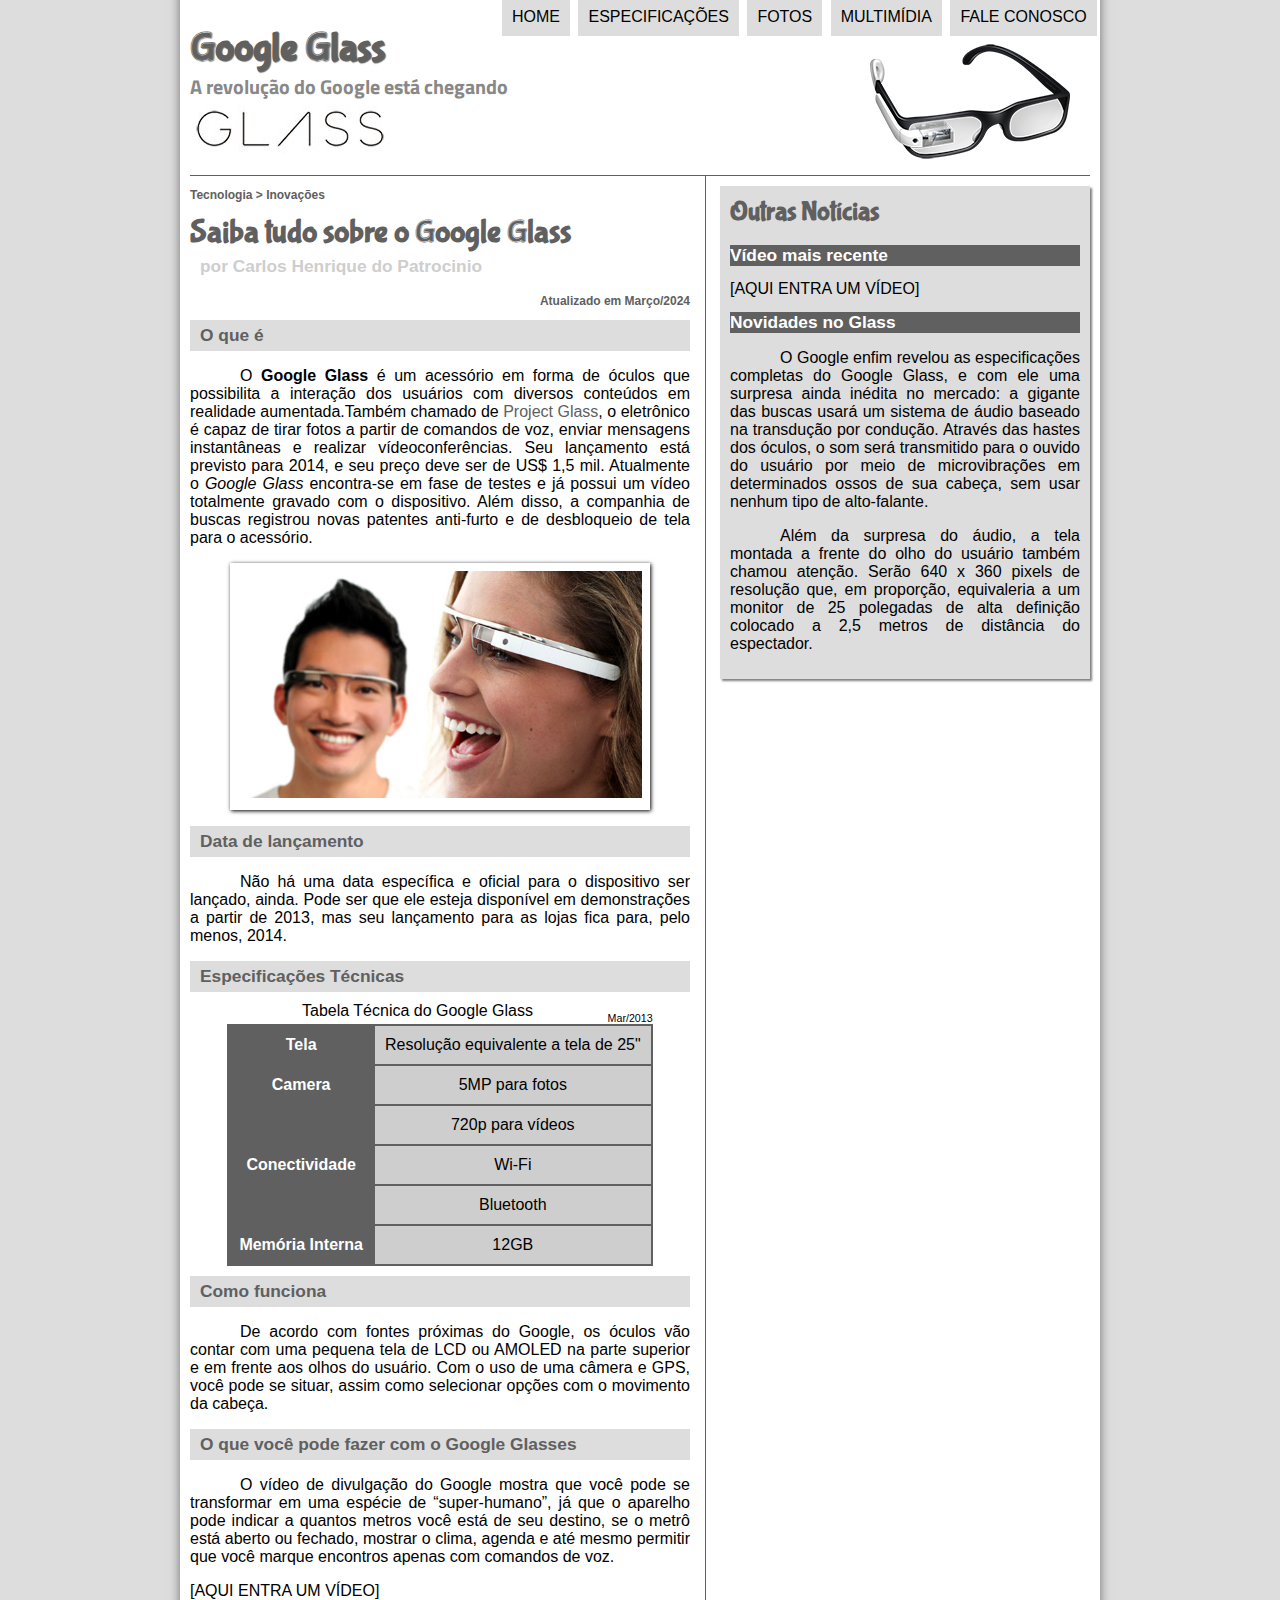
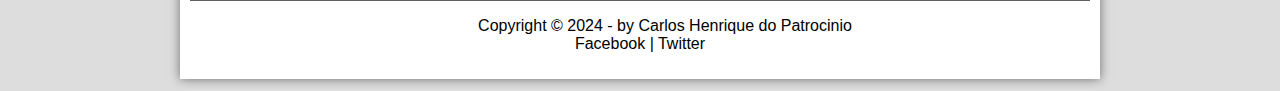
<file: index.html>
<!DOCTYPE html>
<html lang="pt-br">
<head>
	<meta charset="UTF-8"/>
	<title>Tudo sobre Google Glass</title>
	<link rel="stylesheet" type="text/css" href="_css/estilo.css"/>

</head>
<script  language="javascript" src="_javascript/funcoes.js"></script>
<body>
	<div id="interface">
		<header id="cabecalho">
		<hgroup>
			<h1>Google Glass</h1>
			<h2>A revolução do Google está chegando</h2>
		</hgroup>

		<img  id="icone"src="_imagens/glass-oculos-preto-peq.png"/>
		<nav id="menu">
			<h1>Menu Principal</h1>
			<ul onmouseout="mudaFoto('glass-oculos-preto-peq')">
				<li onmouseover="mudaFoto('home')" ><a href="index.html">Home<a></li>
				<li onmouseover="mudaFoto('especificacoes')" ><a href="specs.html">Especificações</a></li>
				<li onmouseover="mudaFoto('fotos')"><a href="fotos.html">Fotos</a></li>
				<li onmouseover="mudaFoto('multimidia')"><a href="multimidia.html">Multimídia</a></li>
				<li onmouseover="mudaFoto('contato')"><a href="fale-conosco.html">Fale conosco</a></li>
			</ul>
		</nav>
		</header>

	<section id="corpo">
		<article id="noticia-principal">
			<header id="cabecalho-artigo">
		<hgroup>
			<h3>Tecnologia > Inovações</h3>
			<h1>Saiba tudo sobre o Google Glass</h1>
			<h2>por Carlos Henrique do Patrocinio</h2>
			<h3 class="direita">Atualizado em Março/2024</h3>
		</hgroup>
			</header>

		<h2>O que é</h2>
		<p>O <span style="font-weight: 900;">Google Glass</span> é um acessório em forma de óculos que possibilita a interação dos usuários com diversos conteúdos em realidade aumentada.Também chamado de <a href="http://www.google.com.br" target="_blank">Project Glass</a>, o eletrônico é capaz de tirar fotos a partir de comandos de voz, enviar mensagens instantâneas e realizar vídeo&shy;con&shy;ferên&shy;cias. Seu lançamento está previsto para 2014, e seu preço deve ser de US$ 1,5 mil. Atualmente o <em>Google Glass</em> encontra-se em fase de testes e já possui um vídeo totalmente gravado com o dispositivo. Além disso, a companhia de buscas registrou novas patentes anti-furto e de desbloqueio de tela para o acessório.</p>

		<figure class="foto-legenda">
			<img src="_imagens/glass-quadro-homem-mulher.jpg">
			<figcaption>
				<h3>Google Glass</h3>
				<p>Uma nova maneira de ver o mundo.</p>
			</figcaption>
		</figure>

		<h2>Data de lançamento</h2>
		<p>Não há uma data específica e oficial para o dispositivo ser lançado, ainda. Pode ser que ele esteja disponível em demonstrações a partir de 2013, mas seu lançamento para as lojas fica para, pelo menos, 2014.</p>

		<h2>Especificações Técnicas</h2>
		<table id="tabelaspec">
		<caption>Tabela Técnica do Google Glass <span>Mar/2013</caption></span>

		<tr><td class="ce">Tela</td><td class="cd">Resolução equivalente a tela de 25"</td></tr>
		<tr><td rowspan="2" class="ce">Camera</td><td class="cd"> 5MP para fotos</td></tr>
		<tr><td class="cd">720p para vídeos</td></tr>
		<tr><td rowspan="2" class="ce">Conectividade</td><td class="cd"> Wi-Fi</td></tr>
		<tr><td class="cd">Bluetooth</td></tr>
		<tr><td class="ce">Memória Interna</td><td class="cd">12GB</td></tr>
		</table>

		<h2>Como funciona</h2>
		<p>De acordo com fontes próximas do Google, os óculos vão contar com uma pequena tela de LCD ou AMOLED na parte superior e em frente aos olhos do usuário. Com o uso de uma câmera e GPS, você pode se situar, assim como selecionar opções com o movimento da cabeça.</p>

		<h2>O que você pode fazer com o Google Glasses</h2>
		<p>O vídeo de divulgação do Google mostra que você pode se transformar em uma espécie de “super-<wbr/>humano”, já que o aparelho pode indicar a quantos metros você está de seu destino, se o metrô está aberto ou fechado, mostrar o clima, agenda e até mesmo permitir que você marque encontros apenas com comandos de voz.</p>

		[AQUI ENTRA UM VÍDEO]
		</article>
		</section>
		<aside id="lateral">
		<h1>Outras Notícias</h1>
		<h2>Vídeo mais recente</h2>

		[AQUI ENTRA UM VÍDEO]
		
		<h2>Novidades no Glass</h2>
		<p>O Google enfim revelou as especificações completas do Google Glass, e com ele uma surpresa ainda inédita no mercado: a gigante das buscas usará um sistema de áudio baseado na transdução por condução. Através das hastes dos óculos, o som será transmitido para o ouvido do usuário por meio de microvibrações em determinados ossos de sua cabeça, sem usar nenhum tipo de alto-falante.</p>

		<p>Além da surpresa do áudio, a tela montada a frente do olho do usuário também chamou atenção. Serão 640 x 360 pixels de resolução que, em proporção, equivaleria a um monitor de 25 polegadas de alta definição colocado a 2,5 metros de distância do espectador.</p>
		</aside>

		<footer id="rodape">
		<p>Copyright &copy; 2024 - by Carlos Henrique do Patrocinio <br/>
		<a href="http://facebook.com/cursosemvideo" target="_blank">Facebook</a> | 
		<a href="http://twitter.com/cursosemvideo" target="_blank">Twitter<a/> </p>
		</footer>
	</div>	
</body>
</html>
</file>
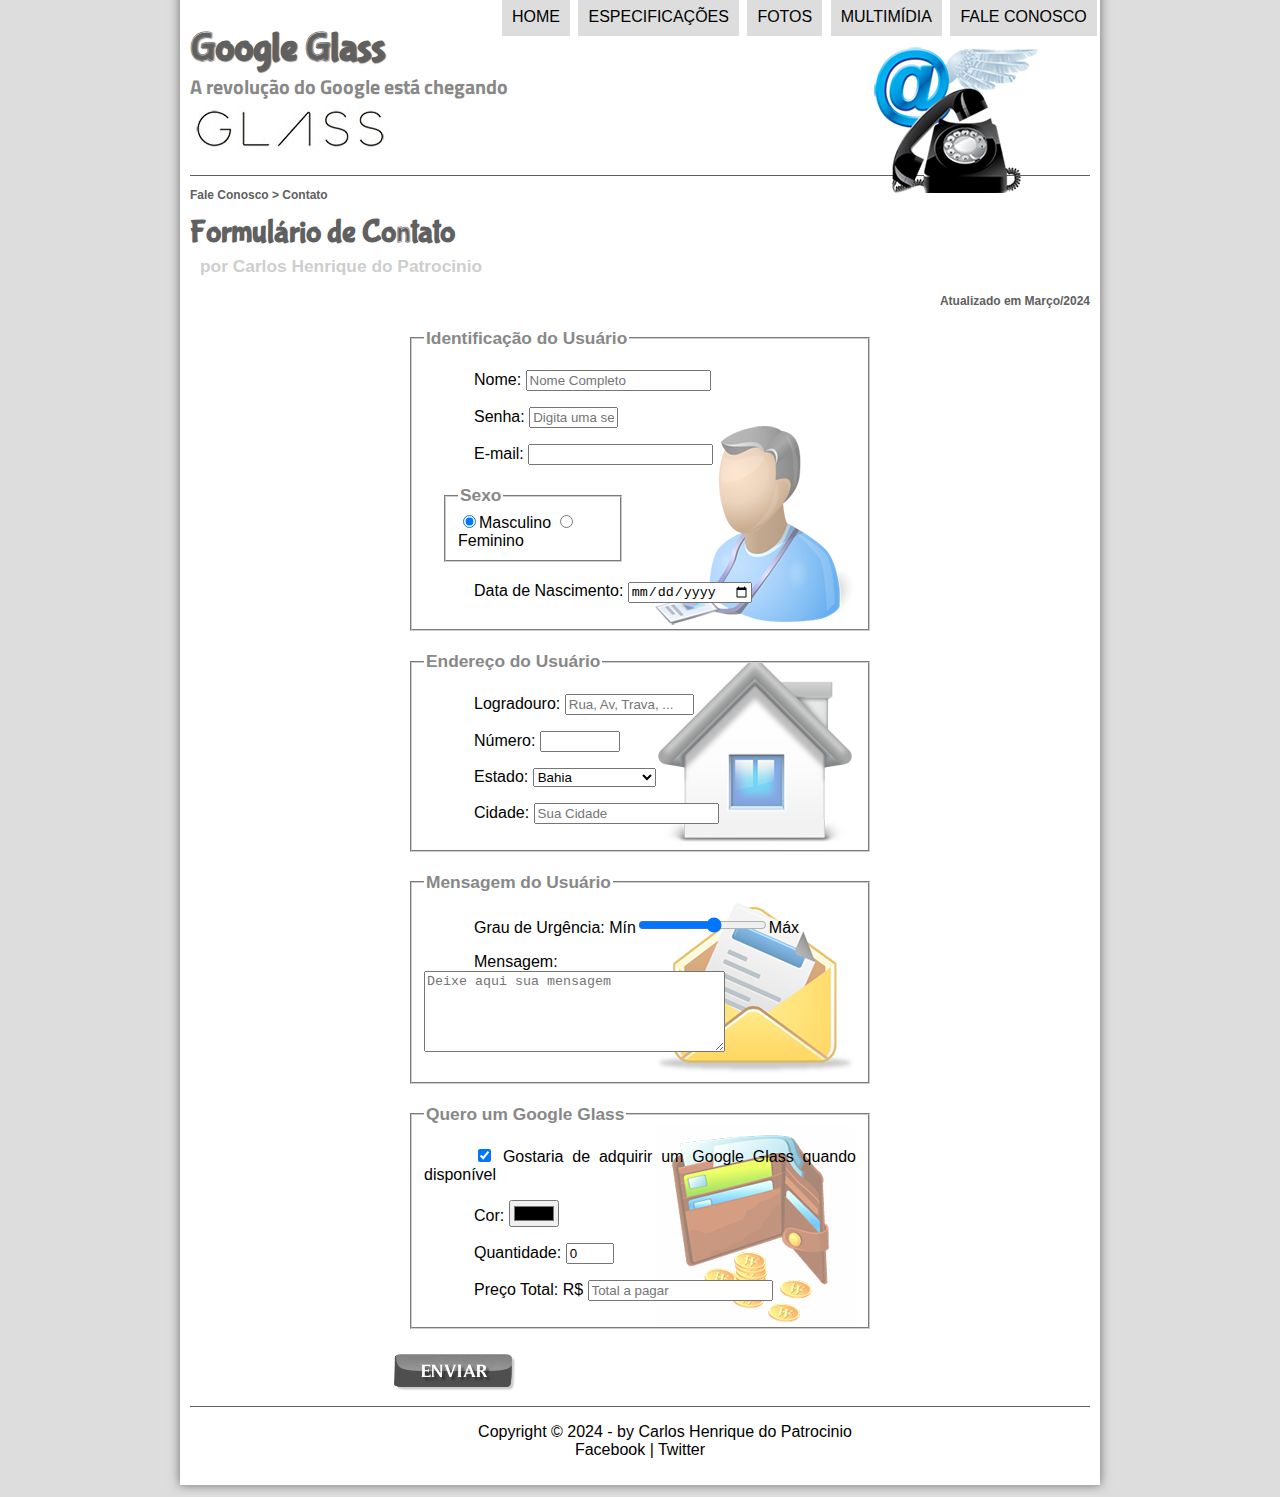
<file: fale-conosco.html>
<!DOCTYPE html>
<html lang="pt-br">
<head>
    <meta charset="UTF-8"/>
    <title>Tudo sobre Google Glass</title>
    <link rel="stylesheet" type="text/css" href="_css/estilo.css"/>
    <link rel="stylesheet" type="text/css" href="_css/form.css">

</head>
<script  language="javascript" src="_javascript/funcoes.js"></script>
<script>
    function calc_total(){
        var qtd = parseInt(document.getElementById('cQtd').value);
        tot = qtd * 1500;
        document.getElementById('cTot').value = tot;
    }
</script>
<body>
    <div id="interface">
        <header id="cabecalho">
        <hgroup>
            <h1>Google Glass</h1>
            <h2>A revolução do Google está chegando</h2>
        </hgroup>

        <img  id="icone"src="_imagens/contato.png"/>
        <nav id="menu">
            <h1>Menu Principal</h1>
            <ul onmouseout="mudaFoto('contato')">
                <li onmouseover="mudaFoto('home')" ><a href="index.html">Home<a></li>
                <li onmouseover="mudaFoto('especificacoes')" ><a href="specs.html">Especificações</a></li>
                <li onmouseover="mudaFoto('fotos')"><a href="fotos.html">Fotos</a></li>
                <li onmouseover="mudaFoto('multimidia')"><a href="multimidia.html">Multimídia</a></li>
                <li onmouseover="mudaFoto('contato')"><a href="fale-conosco.html">Fale conosco</a></li>
            </ul>
        </nav>
        </header>

        <section id="corpo-full">
            <article id="noticia-principal">
                <header id="cabecalho-artigo">
                    <h3>Fale Conosco > Contato</h3>
                    <h1>Formulário de Contato</h1>
                    <h2>por Carlos Henrique do Patrocinio</h2>
                    <h3 class="direita">Atualizado em Março/2024</h3>
                </header>
            </article>
        </section>


        <form method="POST" id="fContato" action="mailto:xxxxxx@xxxxx.com">
            <fieldset id="usuario"><legend>Identificação do Usuário</legend>
                    <p><label for="cNome">Nome:</label>
                        <input type="text" name="tNome" id="cNome" size="20" maxlength="30"placeholder="Nome Completo"/></p>

                    <p><label for="cSenha">Senha:</label>
                        <input type="password" name="tSenha" id="cSenha" size="8" maxlength="8" placeholder="Digita uma senha"/></p>

                    <p><label>E-mail:</label>
                        <input type="email" name="tEmail" id="cEmail" size="20" maxlength="40"/></p>

                    <fieldset id="sexo">
                       <legend>Sexo</legend>
                            <input type="radio" name="tSexo" id="cMasc" checked/><label for="cMasc">Masculino</label>
                            <input type="radio" name="tSexo" id="cFem"/> <label for="cFem">Feminino</label>
                     </fieldset>
                    <p>Data de Nascimento: <input type="date" name="tNasc" id="cNasc"/></p>
                    
            </fieldset>

            <fieldset id="endereco">
                <legend>Endereço do Usuário</legend>
                <p><label for="cRua">Logradouro:</label>
                    <input type="text" name="tRua" id="cRua" size="13" maxlength="80" placeholder="Rua, Av, Trava, ..."/></p>
                
                <p><label for="cNum">Número:</label>
                    <input type="number" name="tNum" id="cNum" min="0" max="99999"/></p>

                <p><label for="cEst">Estado:</label>
                <select>
                    <optgroup label="Região Sudeste">
                       <option value="RJ">Rio de Janeiro</option>
                       <option value="SP">São Paulo</option>
                    </optgroup>
                    
                    <optgroup label="Região Nordeste">
                        <option selected value="BA">Bahia</option>
                    </optgroup>
                </select> </p>
                <p><label for="cCid">Cidade:</label>
                <input type="text" name="tCid" id="cCid" maxlength="40" size="20" placeholder="Sua Cidade" list="cidades"/></p>
                <datalist id="cidades">
                    <option value="Rio de Janeiro"></option>
                    <option value="Nova Iguaçu"></option>
                    <option value="Niterói"></option>
                </datalist>
            </fieldset>

            <fieldset id="mensagem">  
                <legend>Mensagem do Usuário</legend>
                <p><label for="cUrg">Grau de Urgência:</label>
                    Mín<input type="range" name="tUrg" id="cUrg" min="0" max="10" step="2"/>Máx</p>
                <p><label for="cMsg">Mensagem:</label>
                <textarea name="tMsg" id="cMsg" cols="35" rows="5" placeholder="Deixe aqui sua mensagem"></textarea></p>
            </fieldset>
            
            <fieldset id="pedido">
                <legend>Quero um Google Glass</legend>
                <p><input type="checkbox" name="tPed" id="cPed" checked>
                <label for="cPed">Gostaria de adquirir um Google Glass quando disponível</label></p>
               
                <p><label for="cCor">Cor:</label>
                <input type="color" name="cCor" id="cCor" valeu="0000FF"/></p>
                
                <p><label for="cQtd">Quantidade:</label>
                <input type="number" name="tQtd" id="cQtd" min="0" max="5" value="0"></p>
                
                <p><label for="cTot">Preço Total:</label> R$
                <input type="text" name="tTot" id="cTot" placeholder="Total a pagar" readonly></p>
            </fieldset>

            <input type="image" name="tEnviar"src="_imagens/botao-enviar.png"/>
        </form>


<footer id="rodape">
        <p>Copyright &copy; 2024 - by Carlos Henrique do Patrocinio <br/>
        <a href="http://facebook.com/cursosemvideo" target="_blank">Facebook</a> | 
        <a href="http://twitter.com/cursosemvideo" target="_blank">Twitter<a/> </p>
        </footer>
    </div>  
</body>
</html>
</file>
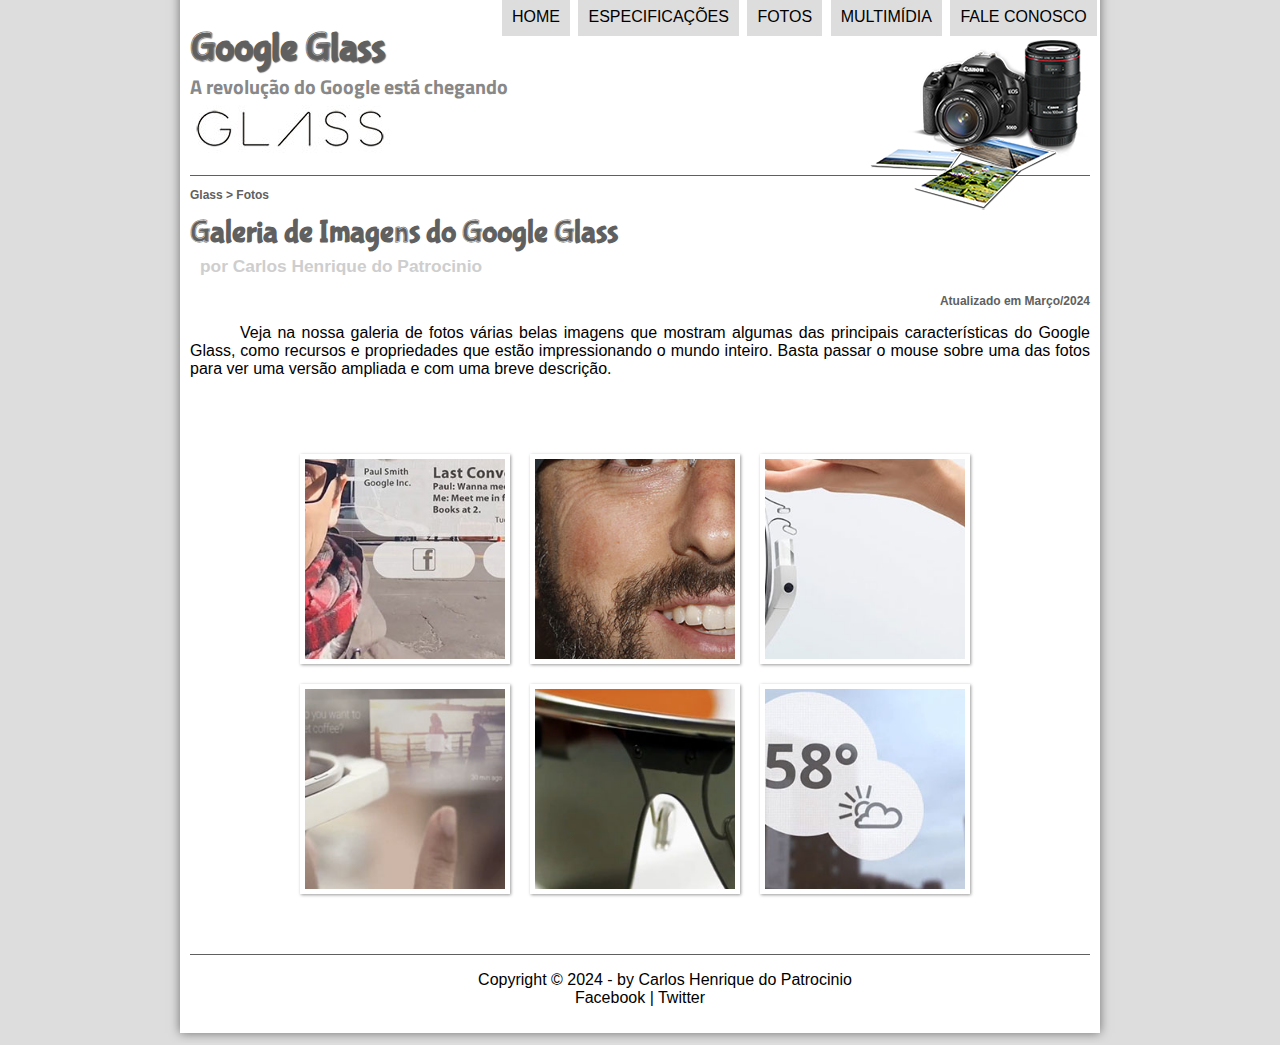
<file: fotos.html>
<!DOCTYPE html>
<html lang="pt-br">
<head>
	<meta charset="UTF-8"/>
	<title>Tudo sobre Google Glass</title>
	<link rel="stylesheet" type="text/css" href="_css/estilo.css"/>
	<link rel="stylesheet" type="text/css" href="_css/fotos.css"/>
	<link rel="stylesheet" type="text/css" href="_css/fotos.css"/>

</head>
<script  language="javascript" src="_javascript/funcoes.js"></script>
<body>
	<div id="interface">
		<header id="cabecalho">
		<hgroup>
			<h1>Google Glass</h1>
			<h2>A revolução do Google está chegando</h2>
		</hgroup>

		<img  id="icone"src="_imagens/fotos.png"/>
		<nav id="menu">
			<h1>Menu Principal</h1>
			<ul onmouseout="mudaFoto('fotos')">
				<li onmouseover="mudaFoto('home')" ><a href="index.html">Home<a></li>
				<li onmouseover="mudaFoto('especificacoes')" ><a href="specs.html">Especificações</a></li>
				<li onmouseover="mudaFoto('fotos')"><a href="fotos.html">Fotos</a></li>
				<li onmouseover="mudaFoto('multimidia')"><a href="multimidia.html">Multimídia</a></li>
				<li onmouseover="mudaFoto('contato')"><a href="fale-conosco.html">Fale conosco</a></li>
			</ul>
		</nav>
		</header>

		<section id="corpo-full">
			<article id="noticia-principal">
				<header id="cabecalho-artigo">
					<hgroup>
						<h3>Glass > Fotos</h3>
						<h1>Galeria de Imagens do Google Glass</h1>
						<h2>por Carlos Henrique do Patrocinio</h2>
						<h3 class="direita">Atualizado em Março/2024</h3>
					</hgroup>
				</header>

		<p>Veja na nossa galeria de fotos várias belas imagens que mostram algumas das principais características do Google Glass, como recursos e propriedades que estão impressionando o mundo inteiro. Basta passar o mouse sobre uma das fotos para ver uma versão ampliada e com uma breve descrição.</p>

		<ul id="album-fotos">
		    <li id="foto01"><span>Agenda e lembretes</span></li>
		    <li id="foto02"><span>Sergey Brin usando o Glass</span></li>
		    <li id="foto03"><span>Leve e compacto</span></li>
		    <li id="foto04"><span>Sensação de uma tela de 50"</span></li>
		    <li id="foto05"><span>Vários tipos de lente</span></li>
		    <li id="foto06"><span>Informações importantes</span></li>
		</ul>

		</article>	
		</section>

		<footer id="rodape">
				<p>Copyright &copy; 2024 - by Carlos Henrique do Patrocinio <br/>
				<a href="http://facebook.com/cursosemvideo" target="_blank">Facebook</a> | 
				<a href="http://twitter.com/cursosemvideo" target="_blank">Twitter<a/> </p>
				</footer>
			</div>	
</body>
</html>
</file>
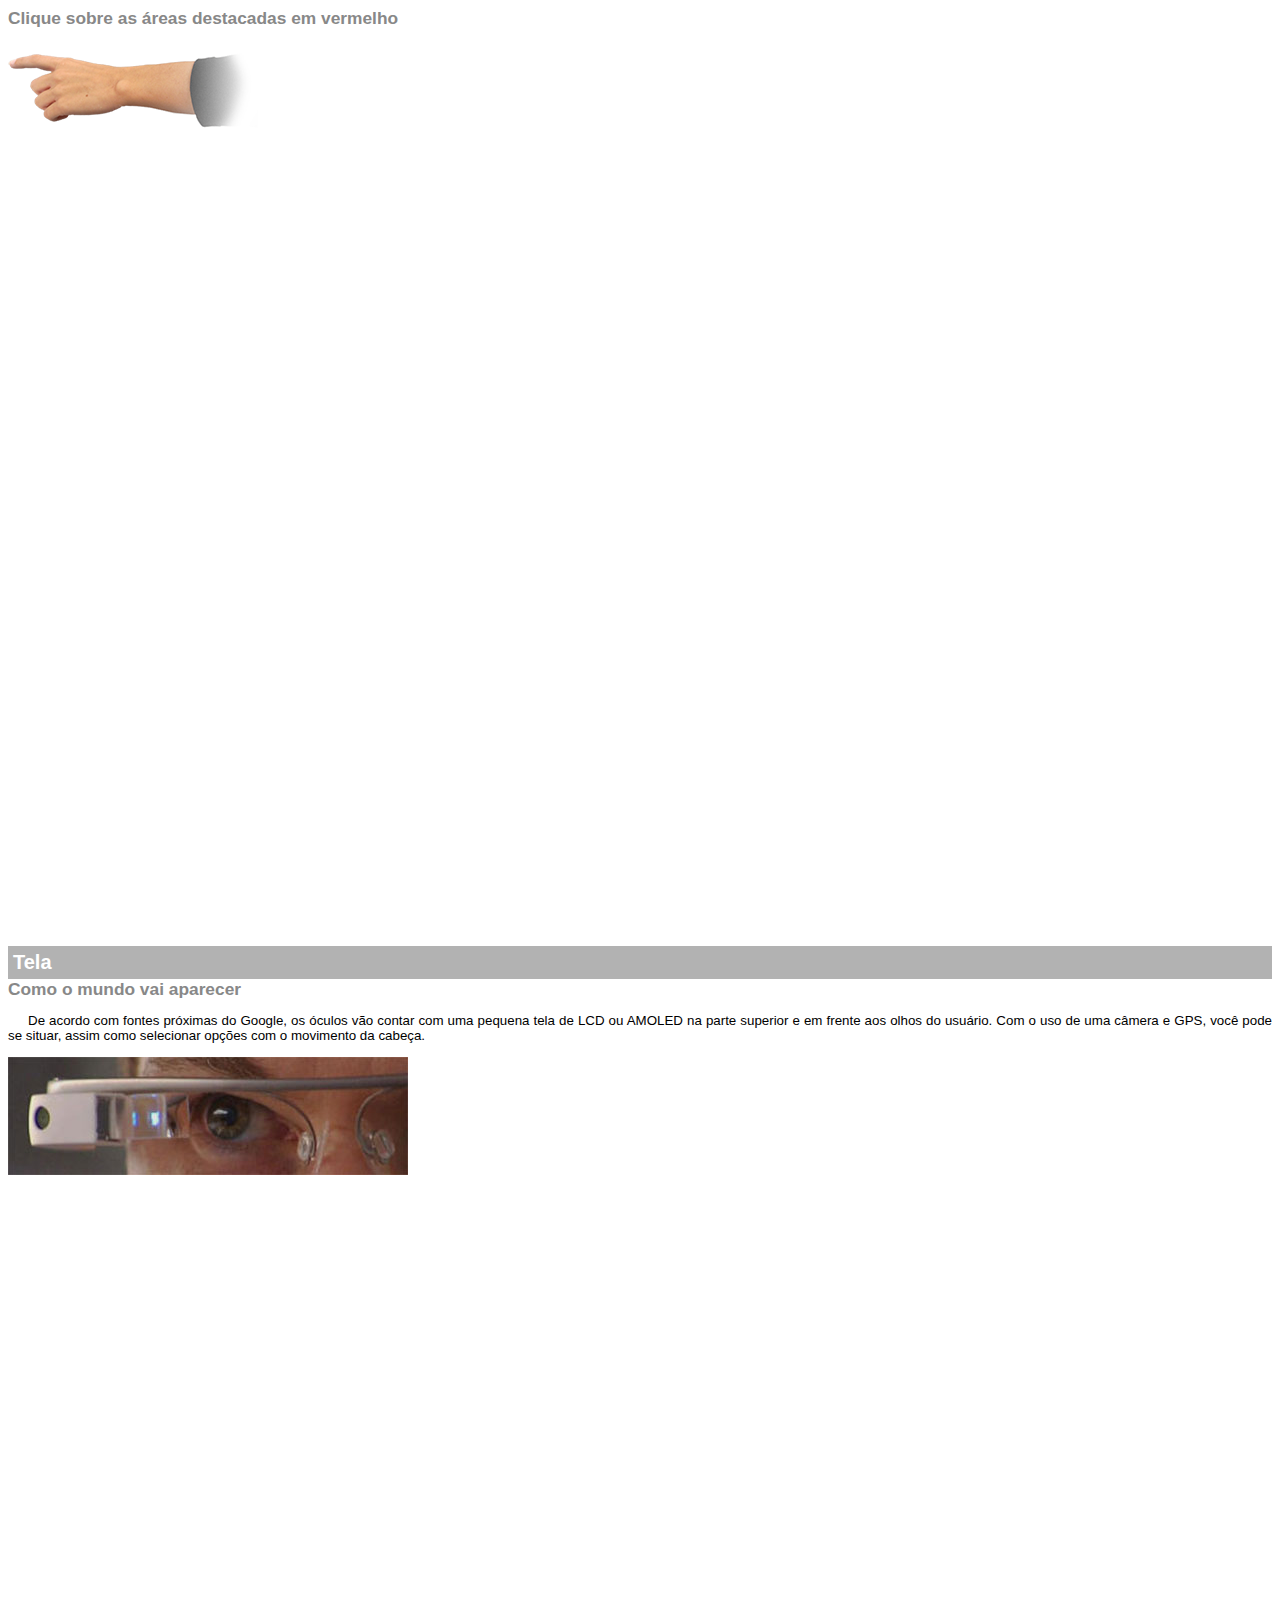
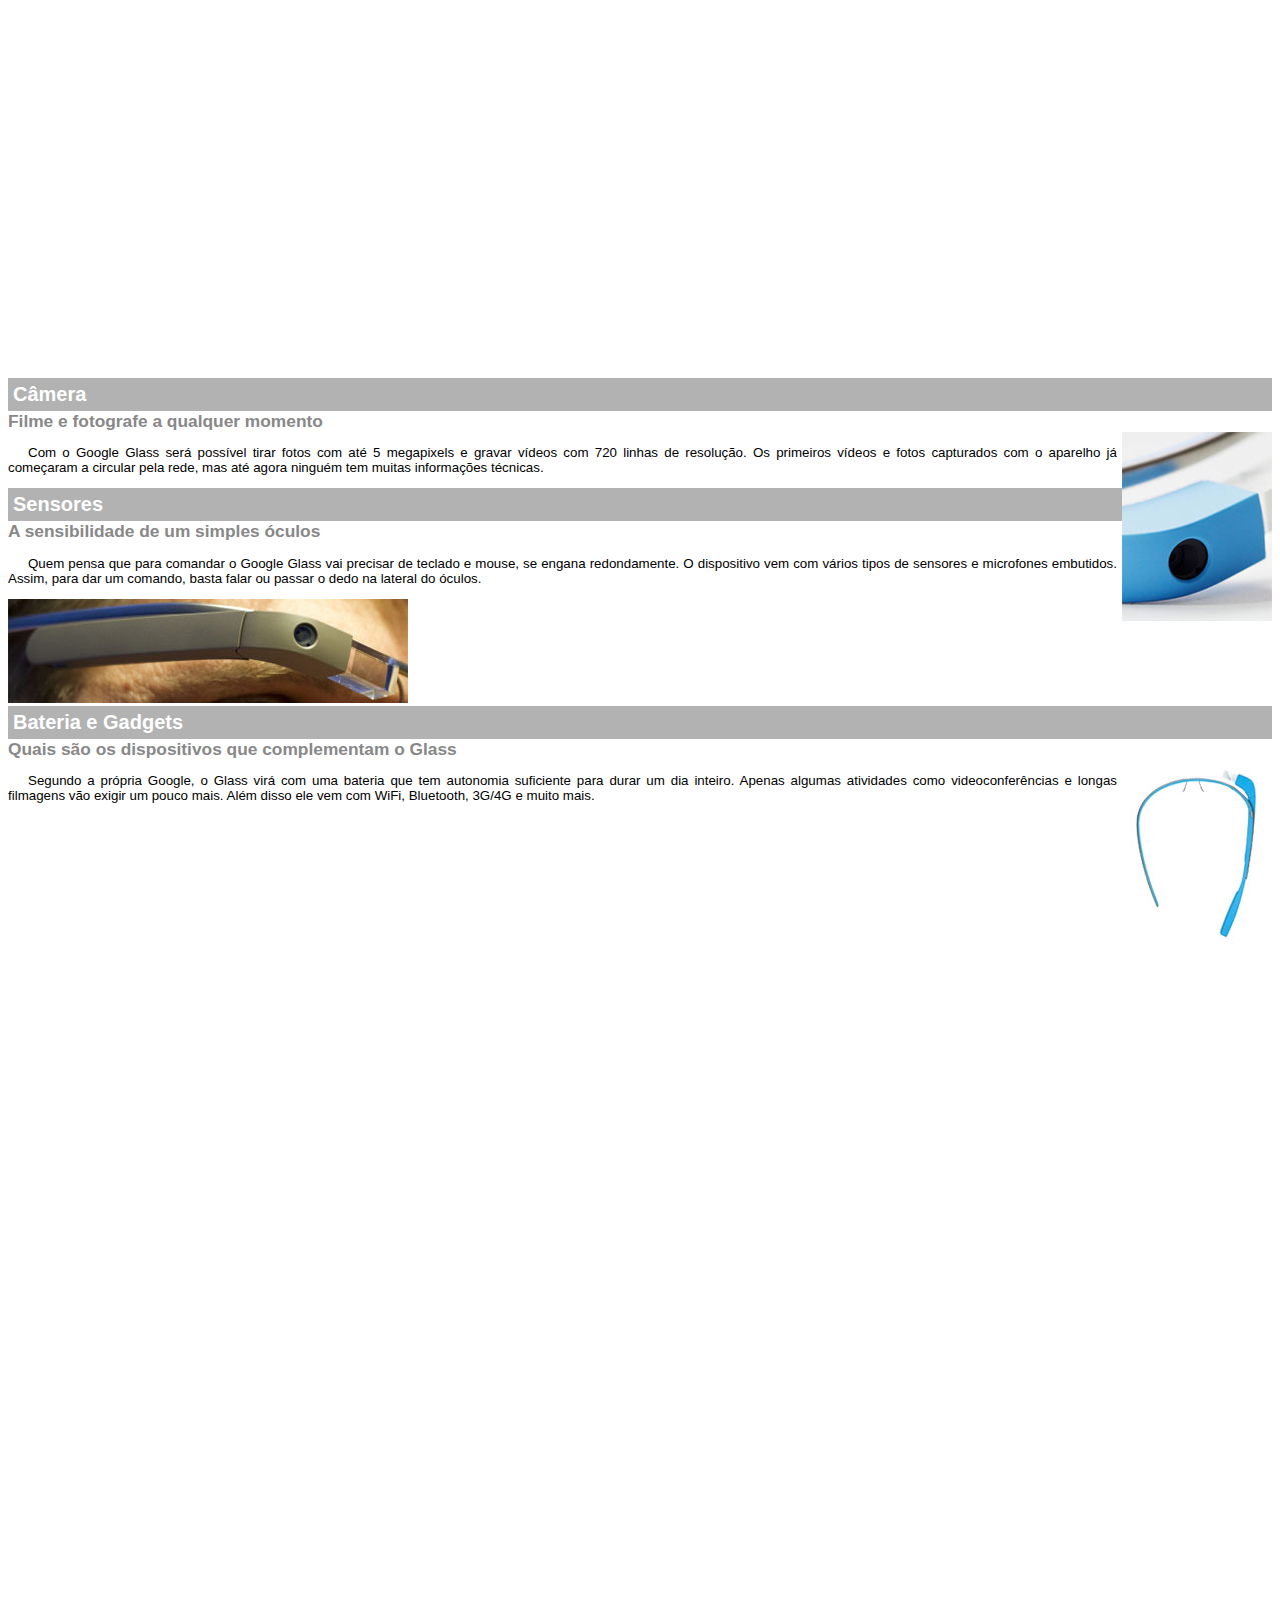
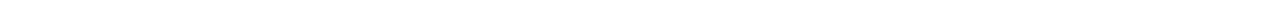
<file: google-glass.html>
<!DOCTYPE html>
<html>
<head>
	<meta charset="utf-8">
	<title>Informações sobre o Google Glass</title>
	<link rel="stylesheet" href="">
	<style>
		body {
			font-family: Arial;
			font-size: 10pt;
		}

		p {
			text-align: justify;
			text-indent: 20px;
		}

		article h1 {
			font-size: 15pt;
			color: #ffffff;
			background-color: rgba(0,0,0,.3);
			padding: 5px;
			margin: 0px;
		}

		article h2 {
			font-size: 13pt;
			color: #888888;
			margin: 0px;
		}

		article {
			margin-bottom: 800px;
		}

		img.img-dir {
			display: block;
			float: right; 
			margin-left: 5px;
		}
	</style>
</head>
<body>
	<article id="topo">
		<header>
			<h2>Clique sobre as áreas destacadas em vermelho</h2>
		</header>
		<img src="_imagens/mao.png" alt="Mão apontando para a esquerda">
	</article>

	<article id="tela">
		<header>
			<h1>Tela</h1>
			<h2>Como o mundo vai aparecer</h2>
		</header>		
		<p>De acordo com fontes próximas do Google, os óculos vão contar com uma pequena tela de LCD ou AMOLED na parte superior e em frente aos olhos do usuário. Com o uso de uma câmera e GPS, você pode se situar, assim como selecionar opções com o movimento da cabeça.</p>
		<img src="_imagens/det-tela.jpg" alt="Tela do Google Glass">
	</article>

	<article id="camara">
	<header>
		<h1>Câmera</h1>
		<h2>Filme e fotografe a qualquer momento</h2>
	</header>
	<img src="_imagens/det-camera.jpg"  class="img-dir" alt="Câmara do Goolge Glass" >
	<p>Com o Google Glass será possível tirar fotos com até 5 megapixels e gravar vídeos com 720 linhas de resolução. Os primeiros vídeos e fotos capturados com o aparelho já começaram a circular pela rede, mas até agora ninguém tem muitas informações técnicas.</p>

	<article id="sensores">
		<header>
			<h1>Sensores</h1>
			<h2>A sensibilidade de um simples óculos</h2>
		</header>
		<p>Quem pensa que para comandar o Google Glass vai precisar de teclado e mouse, se engana redondamente. O dispositivo vem com vários tipos de sensores e microfones embutidos. Assim, para dar um comando, basta falar ou passar o dedo na lateral do óculos.</p>
		<img src="_imagens/det-touch.jpg" alt="Sensores do Google Glass">

	<article id="gadgets">
		<header>
			<h1>Bateria e Gadgets</h2>
			<h2>Quais são os dispositivos que complementam o Glass</h2>
		</header>
		<img src="_imagens/det-bateria.jpg" class="img-dir" alt="Bateria do Google Glass" >
		<p>Segundo a própria Google, o Glass virá com uma bateria que tem autonomia suficiente para durar um dia inteiro. Apenas algumas atividades como videoconferências e longas filmagens vão exigir um pouco mais. Além disso ele vem com WiFi, Bluetooth, 3G/4G e muito mais.</p>
	</article>

</body>
</html>
</file>
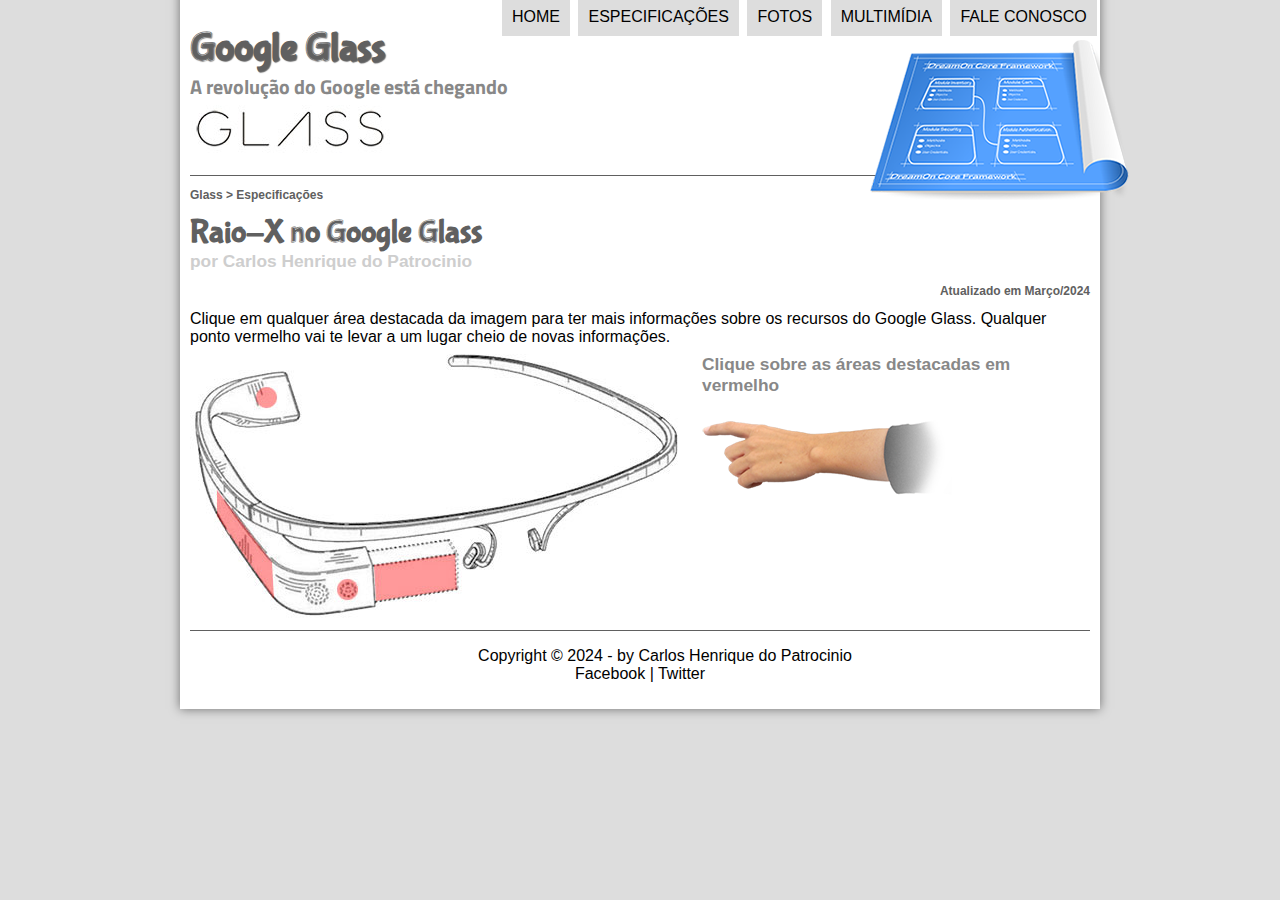
<file: specs.html>
<!DOCTYPE html>
<html lang="pt-br">
<head>
	<meta charset="UTF-8"/>
	<title>Tudo sobre Google Glass</title>
	<link rel="stylesheet" type="text/css" href="_css/estilo.css"/>
	<link rel="stylesheet" type="text/css" href="_css/specs.css"/>
</head>
<script  language="javascript" src="_javascript/funcoes.js"></script>
<body>
	<div id="interface">
		<header id="cabecalho">
		<hgroup>
			<h1>Google Glass</h1>
			<h2>A revolução do Google está chegando</h2>
		</hgroup>

		<img  id="icone"src="_imagens/especificacoes.png"/>
		<nav id="menu">
			<h1>Menu Principal</h1>
			<ul onmouseout="mudaFoto('especificacoes	')">
				<li onmouseover="mudaFoto('home')" ><a href="index.html">Home<a></li>
				<li onmouseover="mudaFoto('especificacoes')" ><a href="specs.html">Especificações</a></li>
				<li onmouseover="mudaFoto('fotos')"><a href="fotos.html">Fotos</a></li>
				<li onmouseover="mudaFoto('multimidia')"><a href="multimidia.html">Multimídia</a></li>
				<li onmouseover="mudaFoto('contato')"><a href="fale-conosco.html">Fale conosco</a></li>
			</ul>
		</nav>
		</header>
		<section id="corpo-full">
			<article>
				<header id="cabecalho-artigo">
					<hgroup>
						<h3>Glass > Especificações</h3>
						<h1>Raio-X no Google Glass</h1>
						<h2>por Carlos Henrique do Patrocinio</h2>
						<h3 class="direita">Atualizado em Março/2024</h3>
					</hgroup>
				</header>
				Clique em qualquer área destacada da imagem para ter mais informações sobre os recursos do Google Glass. Qualquer ponto vermelho vai te levar a um lugar cheio de novas informações.

				<section id="conteudo">
					<img src="_imagens/glass-esquema-marcado.jpg" usemap="#meumapa"/>
					<map name="meumapa">
						<area shap="rect" coords="179,202,270,260" href="google-glass.html#tela" target="janela"/>
						<area shap="circle" coords="158,243,12" href="google-glass.html#camara" target="janela"/>
						<area shap="circle" coords="73,52,12" href="google-glass.html#gadgets" target="janela"/>
						<area shap="poly" coords="28,143,83,216,84,249,27,169" href="google-glass.html#sensores" target="janela"/>

					</map>
					<iframe src="google-glass.html" name="janela" id="frame-spec"></iframe>
				</section>
			</article>	
		</section>

<footer id="rodape">
		<p>Copyright &copy; 2024 - by Carlos Henrique do Patrocinio <br/>
		<a href="http://facebook.com/cursosemvideo" target="_blank">Facebook</a> | 
		<a href="http://twitter.com/cursosemvideo" target="_blank">Twitter<a/> </p>
		</footer>
	</div>	
</body>
</html>
</file>
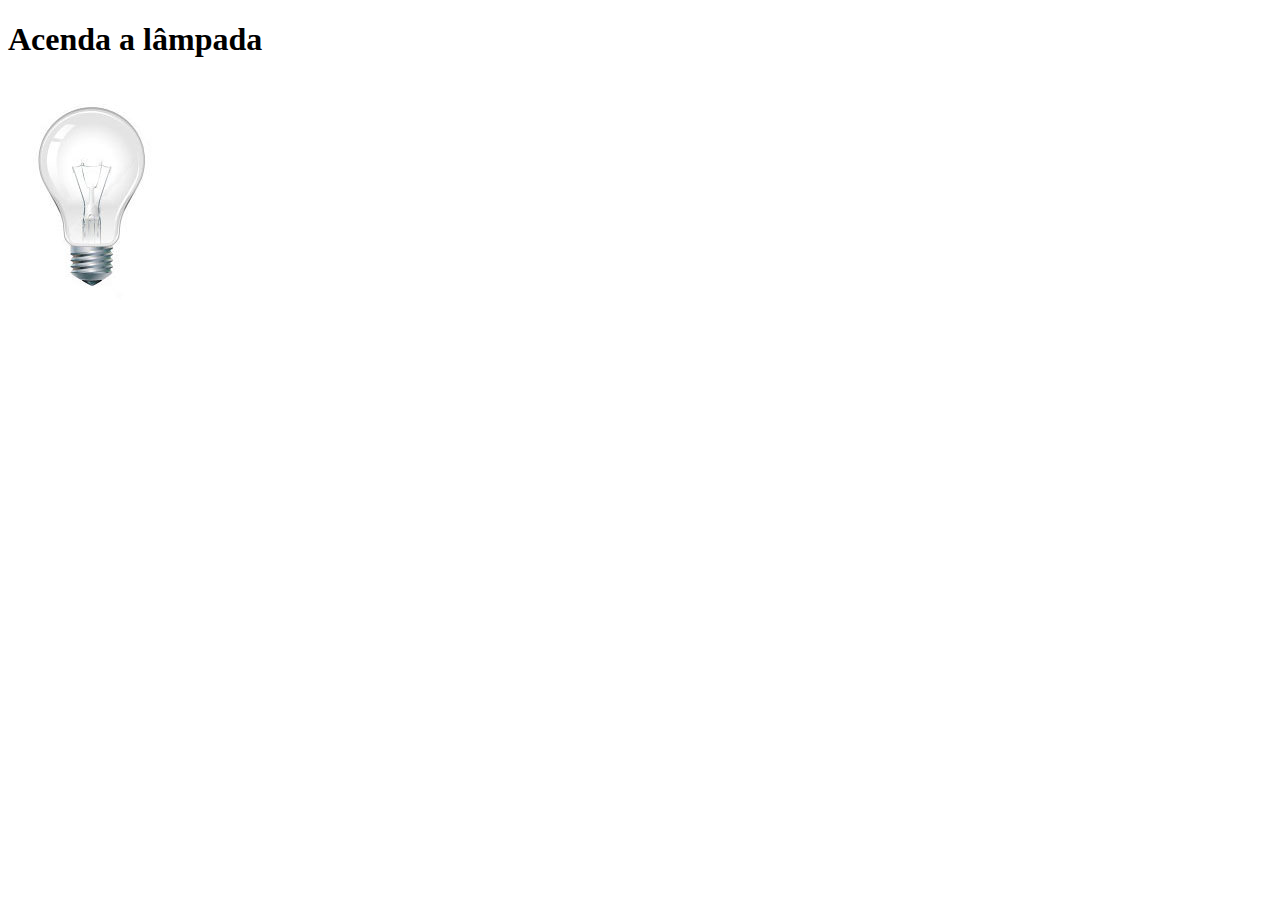
<file: teste.html>
<!DOCTYPE html>
<html lang="pt-br">
<head>
	<meta charset="utf-8">
	<meta http-equiv="X-UA-Compatible" content="IE=edge">
	<title>Teste JavaScript</title>
	<link rel="stylesheet" href="">
	<script>
	var quebrada = false;
		function mudaLampada(tipo) {
			
			if (!quebrada) {
				document.getElementById("luz").src = "_imagens/" + tipo + ".jpg";
				if (tipo == 'lampada-quebrada') {
					quebrada = true;
				};
			}
		};

		// function apagaLampada() {
		// 	document.getElementById("luz").src = "_imagens/lampada-apagada.jpg";
		// }

		// function quebraLampada(){
		// 	document.getElementById("luz").src = "_imagens/lampada-quebrada.jpg";
		// }
	</script>
</head>
<body>
	<h1>Acenda a lâmpada</h1>	
	<img src="_imagens/lampada-apagada.jpg" id="luz" onmouseover="mudaLampada('lampada-acesa')" onmouseout="mudaLampada('lampada-apagada')" onclick="mudaLampada('lampada-quebrada')"/>
</body>
</html>
</file>
<file: _css/estilo.css>
@charset "UTF-8";
@import url(http://fonts.googleapis.com/css?family=Titillium+Web);
@font-face {
	font-family: 'FonteLogo';
	src: url(../_fonts/bubblegum-sans-regular.otf);
}
body {
	background-color: #dddddd;
	font-family: Arial, sans-serif;
}

div#interface {
	width: 900px;
	background-color: #ffffff;
	margin: -20px auto 10px auto;
	box-shadow: 0px 0px 10px rgba(0, 0, 0, .5);
	padding: 10px;
}

p {
	text-align: justify; 
	text-indent: 50px;
}

a {
	color: #606060;
	text-decoration: none;
}

a:hover {
	text-decoration: underline;
}

header#cabecalho img#icone {
	position: absolute;
	left: 870px;
	top: 40px;
}

header#cabecalho {
	border-bottom: 1px #606060 solid;
	height: 150px;
	background: url(../_imagens/glass-logo-peq.jpg) no-repeat 0px 80px;

}

header#cabecalho h1 {
	font-family: 'FonteLogo', sans-serif;
	font-size: 30pt;
	color: #606060;
	text-shadow: 1px 1px 1px rgba(0, 0, 0, .6);
	padding: 0px;
	margin-bottom: 0px;
}

header#cabecalho h2 {
	font-family: 'Titillium Web', sans-serif;
	color: #888888;
	font-size: 15pt;
	padding: 0px;
	margin-top: 0px;
}
/* Formatação de imagens com legendas */

figure.foto-legenda {
	position: relative;
	border: 8px solid white;
	box-shadow: 1px 1px 4px black;
}

figure.foto-legenda img {
	width: 100%;
	right: 100%;
}

figure.foto-legenda figcaption {
	opacity: 0;
	position: absolute;
	top: 0px;
	background-color: rgba(0, 0, 0, .4);
	color: white;
	width: 100%;
	height: 100%;
	padding: 10px;
	box-sizing: border-box;	
	transition: opacity 1s;
}

figure.foto-legenda:hover figcaption {
	opacity: 1;
}

/* Formatação do menu */
nav#meu {
	display: block;
}

nav#menu ul {
	list-style: none;
	text-transform: uppercase;
	position: absolute;
	top: -20px;
	left: 460px;
}

nav#menu li {
	display: inline-block;
	background-color: #dddddd;
	padding: 10px;
	margin: 2px;
	-webkit-transition:background-color 1s;
    -moz-transition:background-color 1s;
    -o-transition:background-color 1s;
    transition:background-color 1s;
}

nav#menu li:hover {
	background-color: #606060;
}

nav#menu h1 {
	display: none;
}

nav#menu a {
	color: #000000;
	text-decoration: none;
}

nav#menu a:hover {
	color: #ffffff;
}

section#corpo {
	display: block;
	width: 500px;
	float: left;
	border-right: 1px solid #606060;
	padding-right: 15px;
}

article#noticia-principal h2 {
	font-size: 13pt;
	color: #606060;
	background-color: #dddddd;
	padding: 5px 0px 5px 10px;
	margin: 10px 0px 10px 0px;
}

header#cabecalho-artigo h1 {
	font-family: 'FonteLogo', sans-serif;
	color: #606060;
	margin-bottom: 0px;
	margin-top: 0px;
}

header#cabecalho-artigo h2 {
	font-size: 13pt;
	color: #cecece;
	background-color: #ffffff;
	margin: 0px;
}

.direita {
	text-align: right;
}

header#cabecalho-artigo h3 {
	font-size: 12px;
	color: #606060;
}

table#tabelaspec {
	border: 1px solid #606060;
	border-spacing: 0px;
	margin-left: auto;
	margin-right: auto;
}

table#tabelaspec td {
	border: 1px solid #606060;
	padding: 10px;
	text-align: center;
	vertical-align: middle;
}

table#tabelaspec td.ce {
	color: #ffffff;
	background-color: #606060;
	vertical-align: top;
	font-weight: bold;
}

table#tabelaspec td.cd {
	background-color: #cecece;

}

table#tabeleaspec caption {
	color: #888888;
	font-size: 13pt;
	font-weight: bold;
}

table#tabelaspec caption span {
	display: block;
	float: right;
	color: #000000;
	font-size: 8pt;
	margin-top: 10px;
}

aside#lateral {
	display: block;
	width: 350px;
	float: right;
	background-color: #dddddd;
	padding: 10px;
	margin-top: 10px;
	box-shadow: 2px 2px 2px rgba(0, 0, 0, .5);
}

aside#lateral h1 {
	font-family: 'FonteLogo', sans-serif;
	font-size: 20pt;
	color: #606060;
	margin-top: 0px;
}

aside#lateral h2 {
	background-color: #606060;
	font-size: 13pt;
	color: #ffffff;
	padding: 0px;
}

footer#rodape {
	clear: both;
	border-top: 1px solid #606060;
}

footer#rodape p {
	text-align: center;
}

footer#rodape a {
	text-decoration: none;
	color: #000000;
}

footer#rodape a:hover {
	color: blue;
}
</file>
<file: _css/form.css>
@charset	"UTF-8";

form {
	width: 500px;
	margin: auto;
}

input. textarea{
	font-family: sans-serif;
	font-weight: normal;
	font-size: 13pt;
	background-color: rgba()255,255,255,.8;
}

input:hover, textarea:hover {
	background-color: #dddddd;

}

legend {
	color: #888888;
	font-weight: bold;
	font-size: 13pt;
	font-family: sans-serif;
}

fieldset {
	border-color: #cecece;
	margin: 20px;
}

fieldset#sexo {
	width: 150px;
}

fieldset#usuario {
	background: url(../_imagens/icone-contato.png) no-repeat 95% 95%;
}

fieldset#endereco {
		background: url(../_imagens/icone-endereco.png) no-repeat 95% 95%;

}

fieldset#mensagem {
		background: url(../_imagens/icone-mensagem.png) no-repeat 95% 95%;

}

fieldset#pedido {
		background: url(../_imagens/icone-pagamento.png) no-repeat 95% 95%;

}
</file>
<file: _css/fotos.css>
@charset "UTF-8";

ul#album-fotos {
	width: 700px;
	margin: 0 auto;
	padding: 50px;
	overflow: hidden;
	list-style: none;
}

ul#album-fotos li {
	float: left;
	width: 200px;
	height: 200px;
	margin: 10px;
	border: 5px solid #ffffff;
	background-color: #ffffff;
	box-shadow: 1px 1px 3px rgba(0,0,0,.4);
	-webkit-transition: all .4s ease-in;
}

ul#album-fotos li span {
	opacity: 0;
	color: #ffffff;
	text-shadow: 1px 1px 1px #000000;
	background-color: rgba(0,0,0,.3);
	font-size: 9pt;
	line-height: 370px;
	padding: 5px;
}

ul#album-fotos li:hover {
	-webkit-transform: scale(1.5);
}

ul#album-fotos li:hover span {
	opacity: 1;
}
ul#album-fotos li#foto01 {
	background: url('../_imagens/galeria-01.jpg') no-repeat;
	background-position: 50% 50%;
	background-size: 400px 400px;
	background-color: #ffffff
}

ul#album-fotos li#foto01:hover {
	background-position: 0px 0px;
	background-size: 200px 200px;
}

ul#album-fotos li#foto02 {
	background: url('../_imagens/galeria-02.jpg') no-repeat;
	background-position: 50% 50%;
	background-size: 400px 400px;
	background-color: #ffffff
}

ul#album-fotos li#foto02:hover {
	background-position: 0px 0px;
	background-size: 200px 200px;
}

ul#album-fotos li#foto03 {
	background: url('../_imagens/galeria-03.jpg') no-repeat;
	background-position: 50% 50%;
	background-size: 400px 400px;
	background-color: #ffffff
}

ul#album-fotos li#foto03:hover {
	background-position: 0px 0px;
	background-size: 200px 200px;
}

ul#album-fotos li#foto04 {
	background: url('../_imagens/galeria-04.jpg') no-repeat;
	background-position: 50% 50%;
	background-size: 400px 400px;
	background-color: #ffffff
}

ul#album-fotos li#foto04:hover {
	background-position: 0px 0px;
	background-size: 200px 200px;
}

ul#album-fotos li#foto05 {
	background: url('../_imagens/galeria-05.jpg') no-repeat;
	background-position: 50% 50%;
	background-size: 400px 400px;
	background-color: #ffffff
}

ul#album-fotos li#foto05:hover {
	background-position: 0px 0px;
	background-size: 200px 200px;
}

ul#album-fotos li#foto06 {
	background: url('../_imagens/galeria-06.jpg') no-repeat;
	background-position: 50% 50%;
	background-size: 400px 400px;
	background-color: #ffffff
}

ul#album-fotos li#foto06:hover {
	background-position: 0px 0px;
	background-size: 200px 200px;
}
</file>
<file: _css/specs.css>
@charset "UTF-8";

section#conteudo {
	width: 1000px;
	margin: auto;
}

iframe#frame-spec {
	width: 400px;
	height: 280px;
	border: none;
	overflow: hidden;
}

iframe#frame-spec::-webkit-scrollbar {
	display: none;
}
</file>
